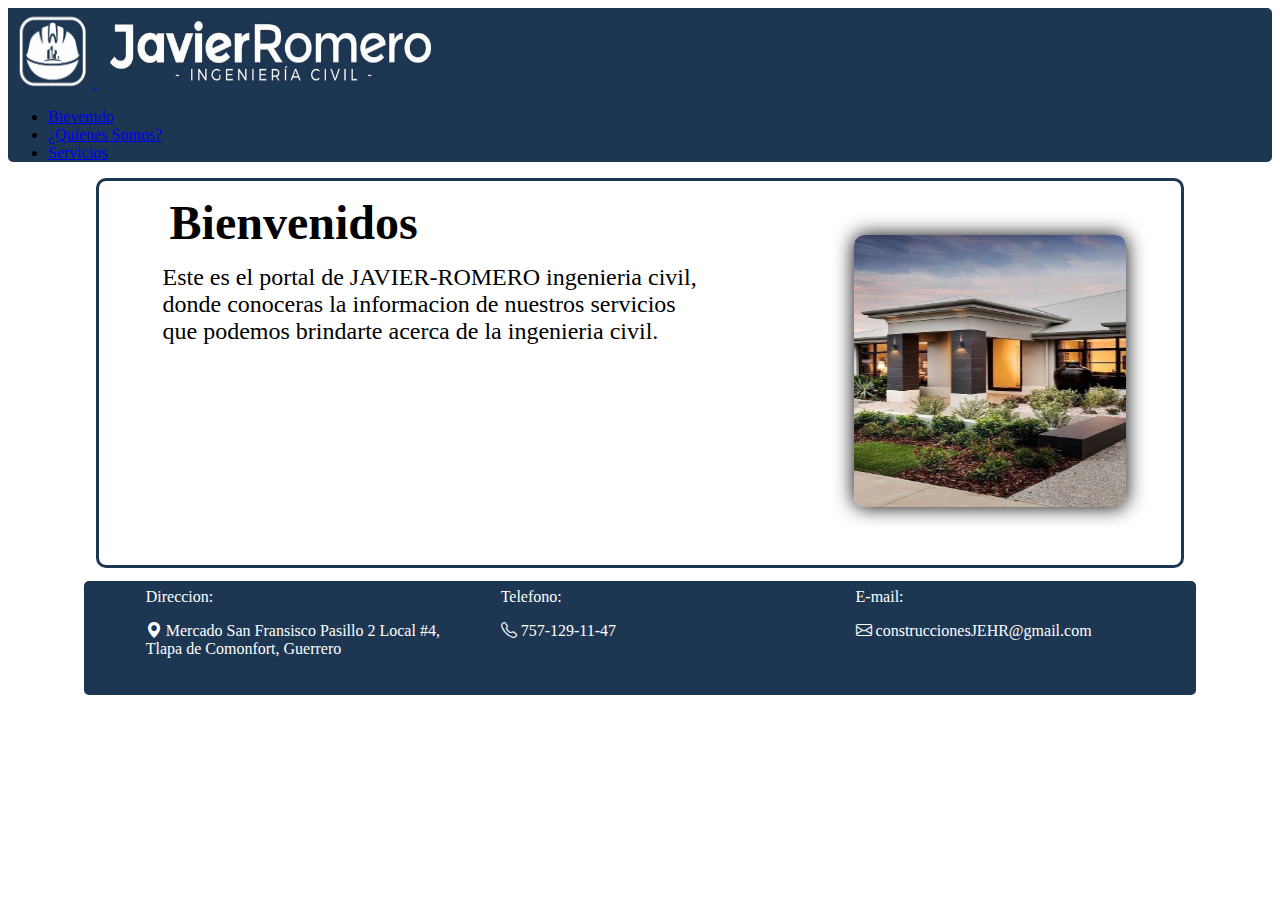
<file: index.html>
<!DOCTYPE html>
<html lang="en">
<head>
    <meta charset="UTF-8">
    <meta name="viewport" content="width=device-width, initial-scale=1.0">
    <link rel="stylesheet" href="estilos.css">
    <link href="https://cdn.jsdelivr.net/npm/bootstrap@5.3.2/dist/css/bootstrap.min.css" rel="stylesheet" integrity="sha384-T3c6CoIi6uLrA9TneNEoa7RxnatzjcDSCmG1MXxSR1GAsXEV/Dwwykc2MPK8M2HN" crossorigin="anonymous">
    <script src="https://cdn.jsdelivr.net/npm/bootstrap@5.3.2/dist/js/bootstrap.bundle.min.js" integrity="sha384-C6RzsynM9kWDrMNeT87bh95OGNyZPhcTNXj1NW7RuBCsyN/o0jlpcV8Qyq46cDfL" crossorigin="anonymous"></script>
    <link rel="stylesheet" href="https://cdn.jsdelivr.net/npm/bootstrap-icons@1.11.1/font/bootstrap-icons.css">
    <title>Javier Romero</title>
</head>
<body>
    <nav class="navbar bg-body-tertiary" >
        <div class="container" style="background-color:#1D3752; border-radius: 5px;">
          <a class="navbar-brand" href="home.html">
            <img src="casco.jpg" alt="Bootstrap" width="85px" height="80px">
            <img src="nombre.jpg" alt="Bootstrap" width="350px" height="70px">
          </a>
          <ul class="nav nav-tabs">
            <li class="nav-item">
              <a class="nav-link active" aria-current="page" href="index.html">Bievenido</a>
            </li>
            <li class="nav-item">
              <a class="nav-link link-light" href="quienesSomos.html">¿Quienes Somos?</a>
            </li>
            <li class="nav-item">
              <a class="nav-link link-light" href="servicios.html">Servicios</a>
            </li>
          </ul>
        </div>
        
      <div>
      </nav>
      <div class="contenido">
        <div class="sectex">
          <div class="titulocard">
            <div><b>Bienvenidos</b></div>
          </div>
          <div class="texto">
            
            <div>
              Este es el portal de JAVIER-ROMERO ingenieria civil,<br> 
              donde conoceras la informacion de nuestros servicios <br> 
              que podemos brindarte acerca de la ingenieria civil.

            </div>
          </div>
        </div>
        <div class="imagen">
          <img src="casa.jpg" alt="casco" >
        </div>
      </div>
</body>
<div class="pie">
  <div class="contacto">Direccion:
    <p> <i class="bi bi-geo-alt-fill"></i> Mercado San Fransisco Pasillo 2 Local #4, Tlapa de Comonfort, Guerrero</p>
  </div>
  <div class="contacto">Telefono:
    <p><i class="bi bi-telephone"></i> 757-129-11-47</p>
  </div>
  <div class="contacto">E-mail:
    <p><i class="bi bi-envelope"></i> construccionesJEHR@gmail.com</p>
  </div>
</div>
</html>
</file>
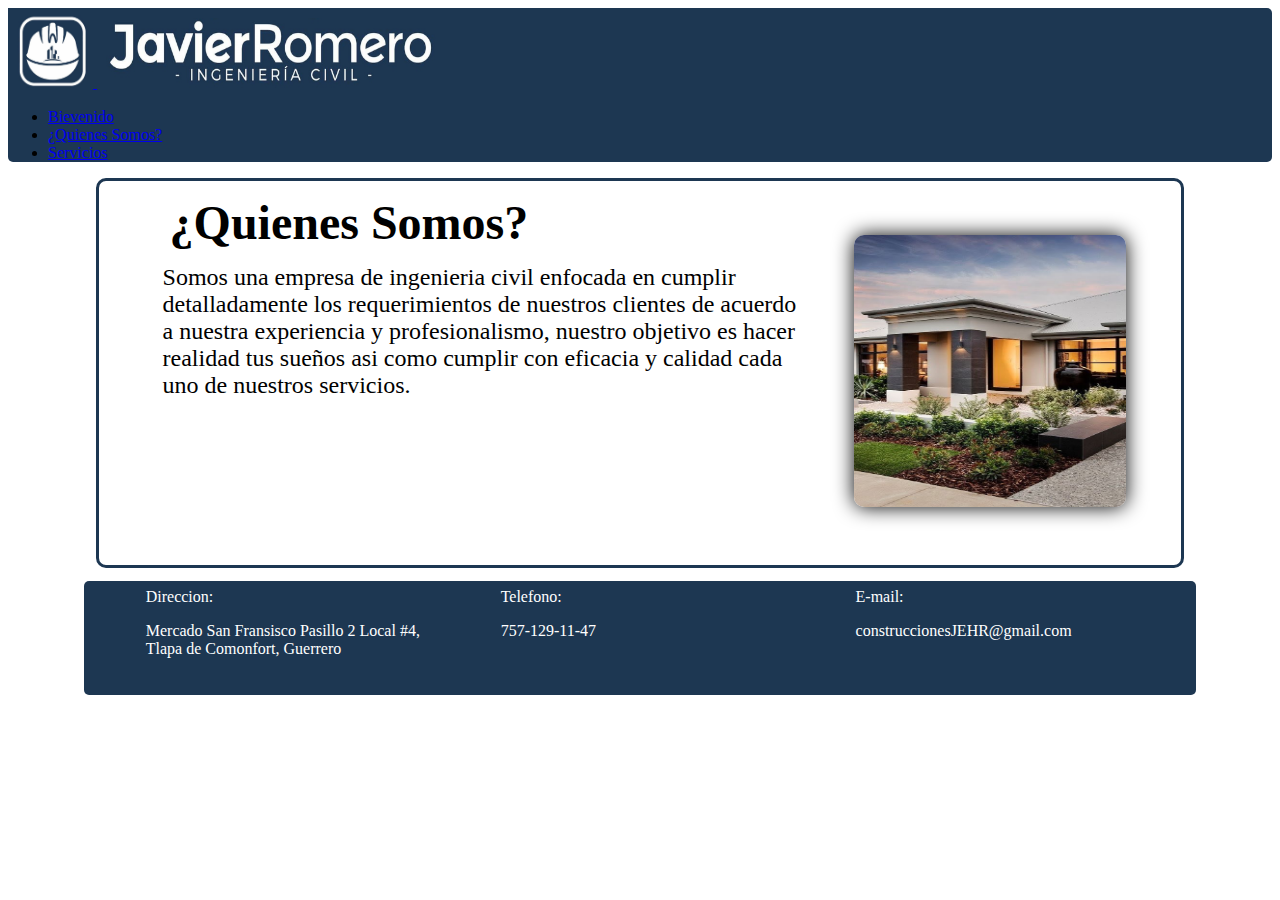
<file: quienesSomos.html>
<!DOCTYPE html>
<html lang="en">
<head>
    <meta charset="UTF-8">
    <meta name="viewport" content="width=device-width, initial-scale=1.0">
    <link rel="stylesheet" href="estilos.css">
    <link href="https://cdn.jsdelivr.net/npm/bootstrap@5.3.2/dist/css/bootstrap.min.css" rel="stylesheet" integrity="sha384-T3c6CoIi6uLrA9TneNEoa7RxnatzjcDSCmG1MXxSR1GAsXEV/Dwwykc2MPK8M2HN" crossorigin="anonymous">
    <script src="https://cdn.jsdelivr.net/npm/bootstrap@5.3.2/dist/js/bootstrap.bundle.min.js" integrity="sha384-C6RzsynM9kWDrMNeT87bh95OGNyZPhcTNXj1NW7RuBCsyN/o0jlpcV8Qyq46cDfL" crossorigin="anonymous"></script>
    <title>Javier Romero</title>
</head>
<body>
    <nav class="navbar bg-body-tertiary" >
        <div class="container" >
          <a class="navbar-brand" href="home.html">
            <img src="casco.jpg" alt="Bootstrap" width="85px" height="80px">
            <img src="nombre.jpg" alt="Bootstrap" width="350px" height="70px">
          </a>
          <ul class="nav nav-tabs">
            <li class="nav-item">
              <a class="nav-link link-light"  href="index.html">Bievenido</a>
            </li>
            <li class="nav-item">
              <a class="nav-link active" aria-current="page" href="quienesSomos.html">¿Quienes Somos?</a>
            </li>
            <li class="nav-item">
              <a class="nav-link link-light" href="servicios.html">Servicios</a>
            </li>
          </ul>
        </div>        
      <div>
      </nav>
      <div class="contenido">
        <div class="sectex">
          <div class="titulocard">
            <div><b>¿Quienes Somos?</b></div>
          </div>
          <div class="texto">
            <div>
                Somos una empresa de ingenieria civil enfocada en cumplir detalladamente los requerimientos de nuestros clientes 
                  de acuerdo a nuestra experiencia y profesionalismo, nuestro objetivo es hacer realidad tus sueños asi como cumplir
                  con eficacia y calidad cada uno de nuestros servicios.
              </div>
          </div>
        </div>
        <div class="imagen">
          <img src="casa.jpg" alt="casco" >
        </div>
      </div>
</body>
<div class="pie">
  <div class="contacto">Direccion:
    <p> <i class="bi bi-geo-alt-fill"></i> Mercado San Fransisco Pasillo 2 Local #4, Tlapa de Comonfort, Guerrero</p>
  </div>
  <div class="contacto">Telefono:
    <p><i class="bi bi-telephone"></i> 757-129-11-47</p>
  </div>
  <div class="contacto">E-mail:
    <p><i class="bi bi-envelope"></i> construccionesJEHR@gmail.com</p>
  </div>
</div>
</body>
</html>
</file>
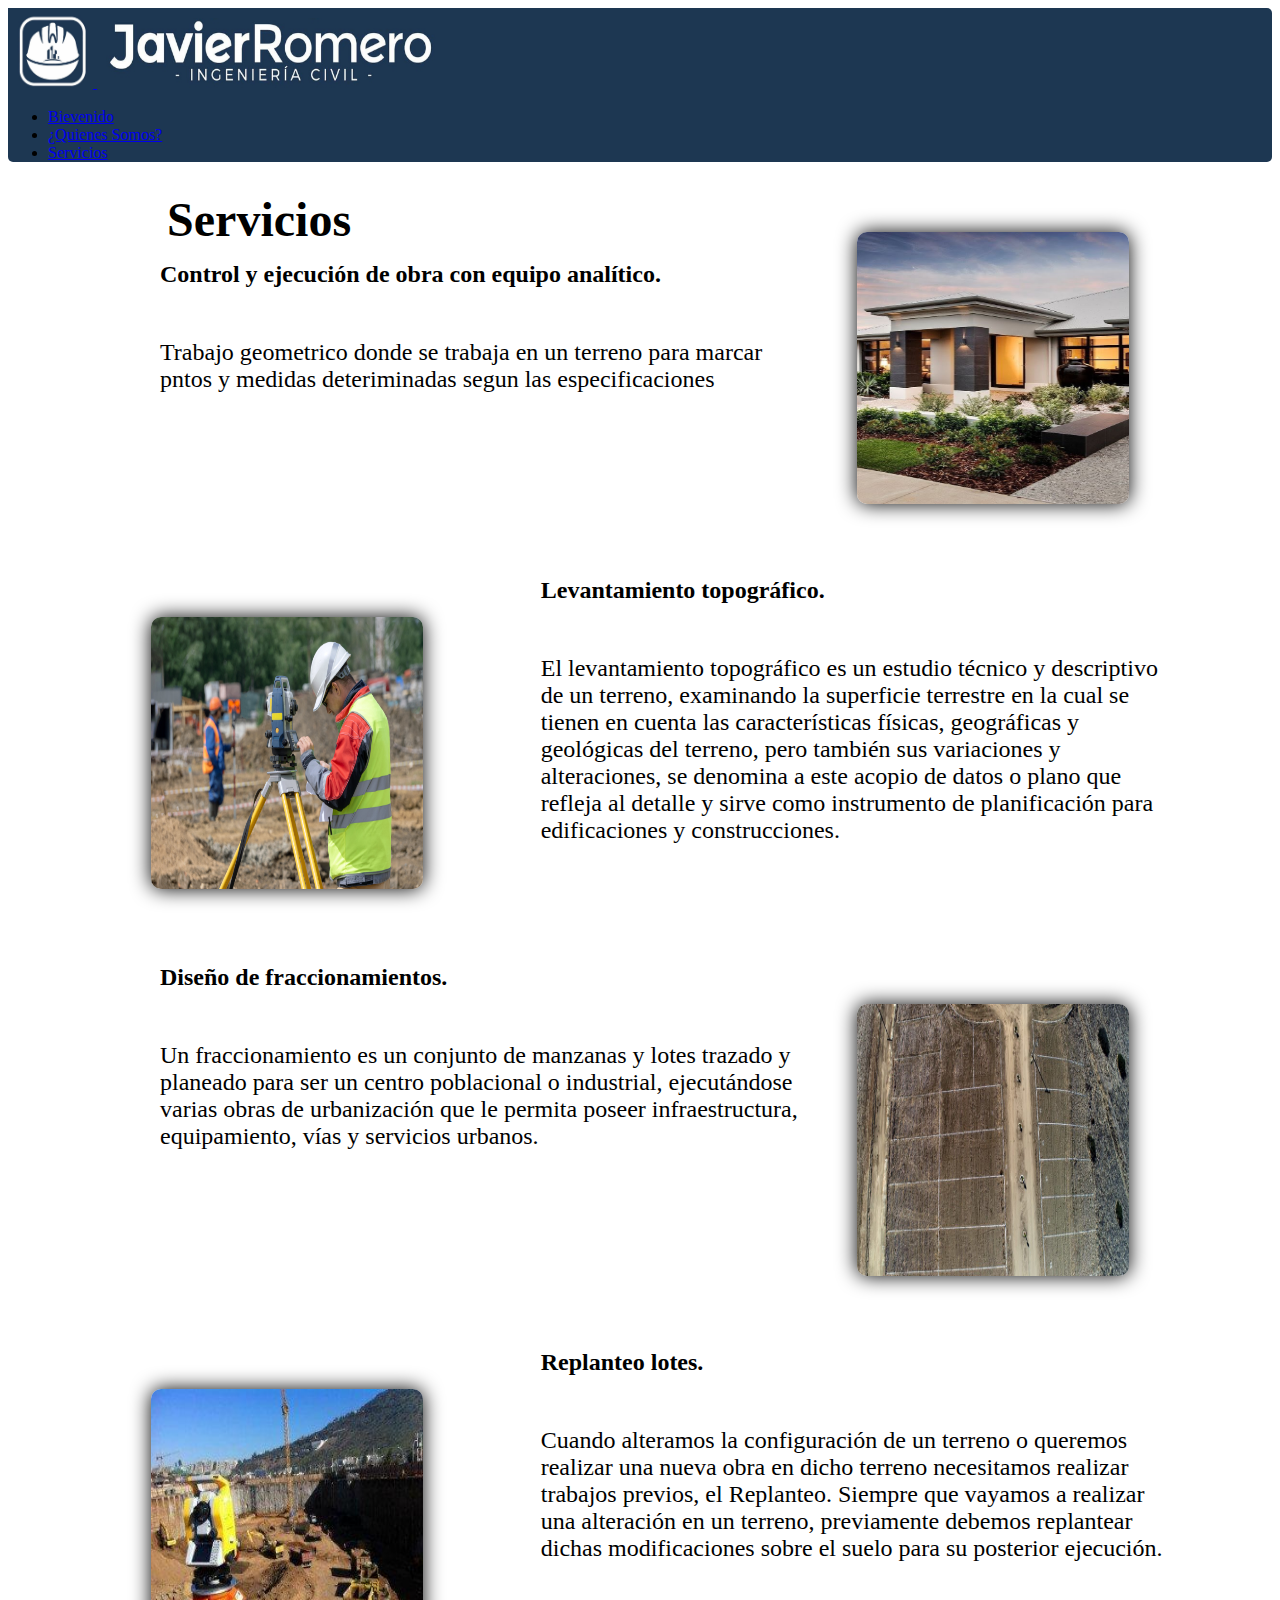
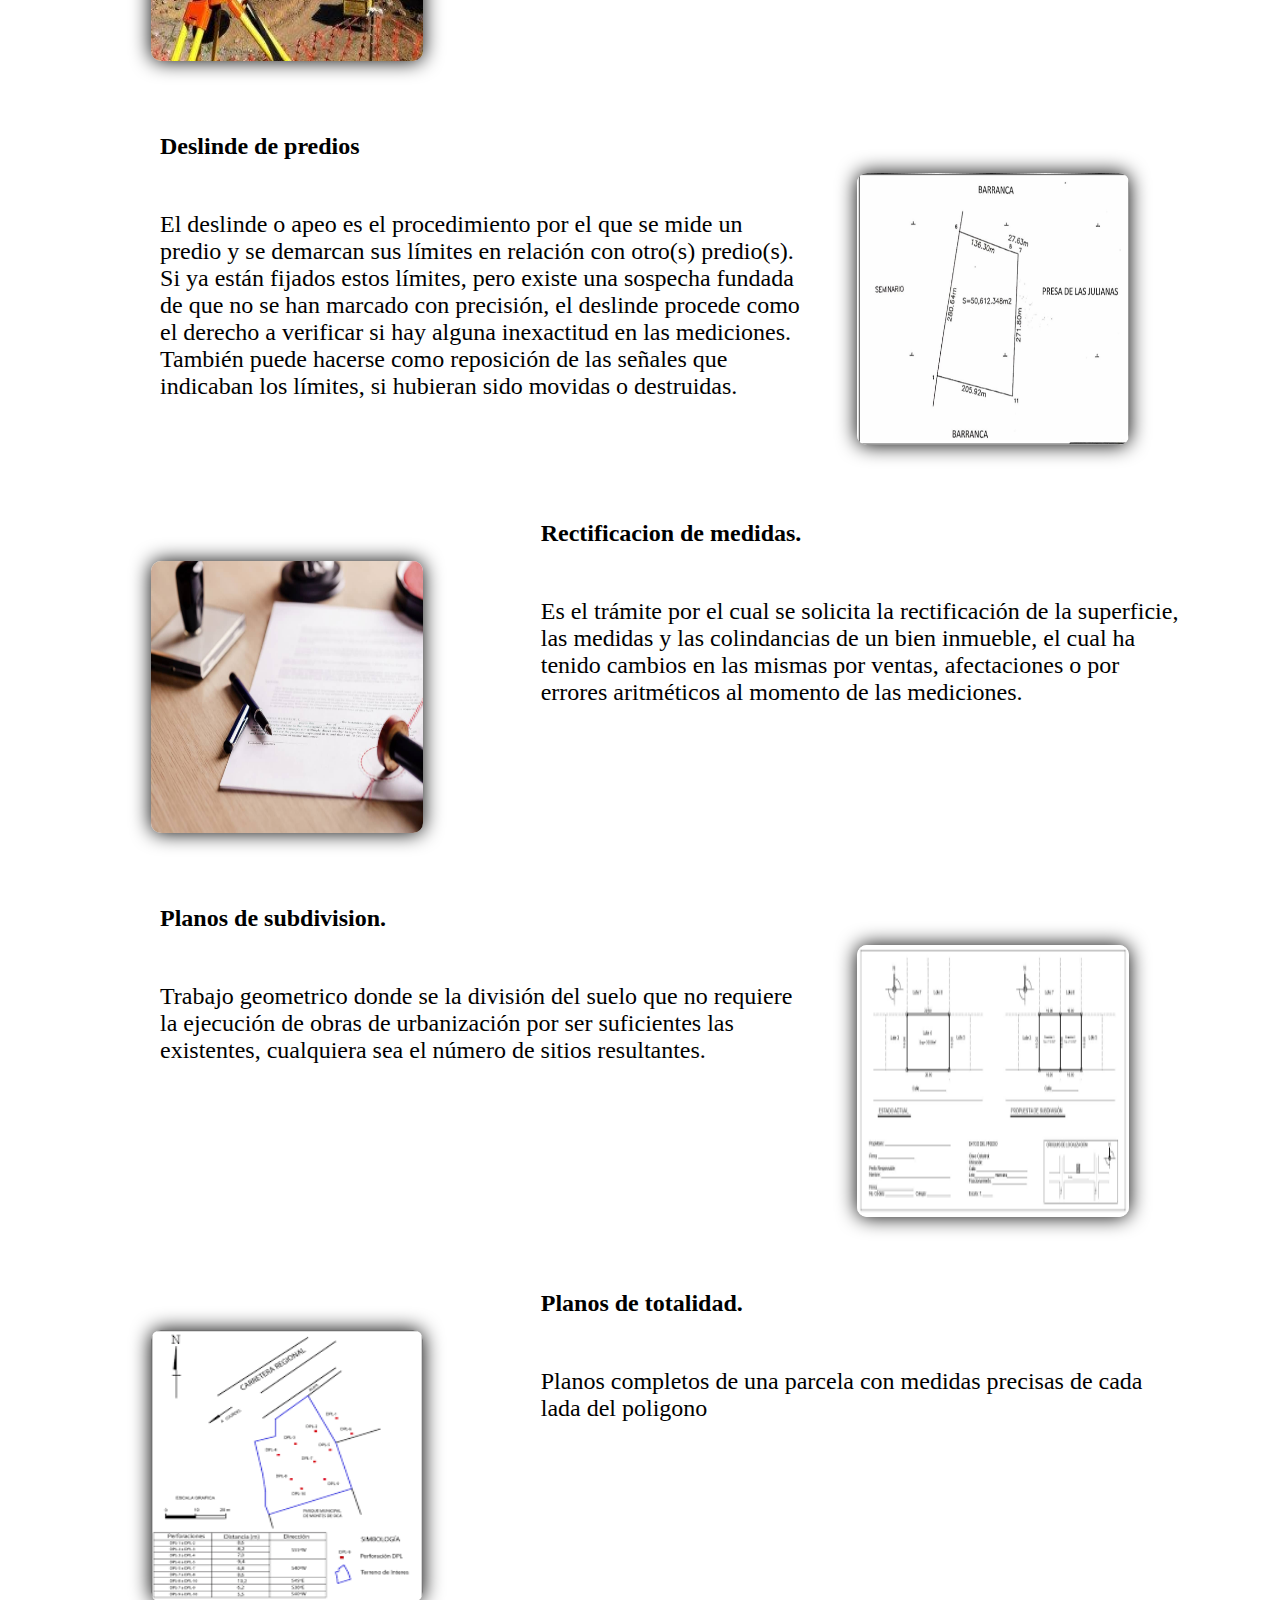
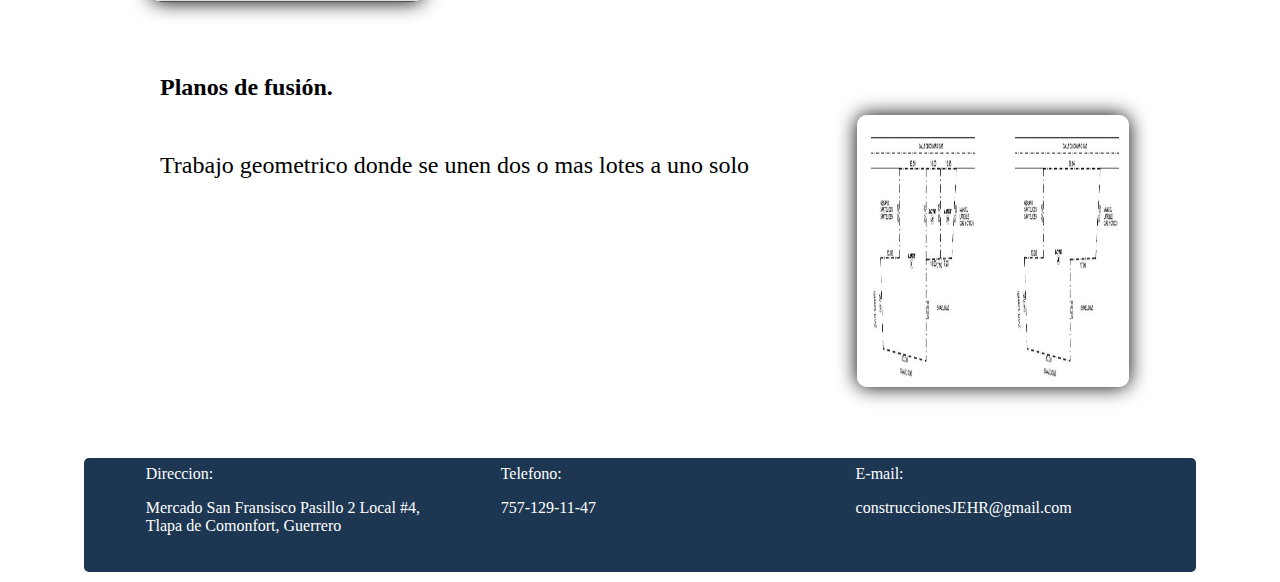
<file: servicios.html>
<!DOCTYPE html>
<html lang="en">
<head>
    <meta charset="UTF-8">
    <meta name="viewport" content="width=device-width, initial-scale=1.0">
    <link rel="stylesheet" href="estilos.css">
    <link href="https://cdn.jsdelivr.net/npm/bootstrap@5.3.2/dist/css/bootstrap.min.css" rel="stylesheet" integrity="sha384-T3c6CoIi6uLrA9TneNEoa7RxnatzjcDSCmG1MXxSR1GAsXEV/Dwwykc2MPK8M2HN" crossorigin="anonymous">
    <script src="https://cdn.jsdelivr.net/npm/bootstrap@5.3.2/dist/js/bootstrap.bundle.min.js" integrity="sha384-C6RzsynM9kWDrMNeT87bh95OGNyZPhcTNXj1NW7RuBCsyN/o0jlpcV8Qyq46cDfL" crossorigin="anonymous"></script>
    <title>Javier Romero</title>
</head>
<body>
    <nav class="navbar bg-body-tertiary" >
        <div class="container" >
          <a class="navbar-brand" href="home.html">
            <img src="casco.jpg" alt="Bootstrap" width="85px" height="80px">
            <img src="nombre.jpg" alt="Bootstrap" width="350px" height="70px">
          </a>
          <ul class="nav nav-tabs">
            <li class="nav-item">
              <a class="nav-link link-light" href="index.html">Bievenido</a>
            </li>
            <li class="nav-item">
              <a class="nav-link link-light" href="quienesSomos.html">¿Quienes Somos?</a>
            </li>
            <li class="nav-item">
              <a class="nav-link active" aria-current="page" href="servicios.html">Servicios</a>
            </li>
          </ul>
        </div>        
      <div>
      </nav>
      <div class="contenidos">
        <div class="sectex">
          <div class="titulocard">
            <div><b>Servicios</b></div>
          </div>
          <div class="texto">
            <div>
              <i class="bi bi-globe-central-south-asia"></i><b> Control y ejecución de obra con equipo analítico.</b> <br> <br>
              <p>Trabajo geometrico donde se trabaja en un terreno para marcar pntos y medidas deteriminadas segun las especificaciones </p>
            </div>
          </div>
        </div>
        <div class="imagen">
            <img src="casa.jpg" alt="">
        </div>
      </div>
      
      <div class="contenidos">
        <div class="imagen">
          <img src="levantamiento-topografico.jpg" alt="">
        </div>
        <div class="sectex">
          <div class="texto">
            <div>
              <i class="bi bi-globe-central-south-asia"></i> <b> Levantamiento topográfico. </b><br> <br>
              <p>El levantamiento topográfico es un estudio técnico y descriptivo de un terreno, examinando la superficie terrestre en la cual se tienen en cuenta las características físicas, geográficas y geológicas del terreno, pero también sus variaciones y alteraciones, se denomina a este acopio de datos o plano que refleja al detalle y sirve como instrumento de planificación para edificaciones y construcciones. </p>
            </div>
          </div>
        </div>
      </div>
      <div class="contenidos">
        <div class="sectex">
          <div class="texto">
            <div>
              <i class="bi bi-globe-central-south-asia"></i><b> Diseño de fraccionamientos. </b><br> <br>
              <p>Un fraccionamiento es un conjunto de manzanas y lotes trazado y planeado para ser un centro poblacional o industrial, ejecutándose varias obras de urbanización que le permita poseer infraestructura, equipamiento, vías y servicios urbanos.</p>
            </div>
          </div>
        </div>
        <div class="imagen">
          <img src="fraccionamiento.jpg" alt="">
        </div>
      </div>
      
      <div class="contenidos">
        <div class="imagen">
          <img src="replanteo.jpg" alt="">
        </div>
        <div class="sectex">
          <div class="texto">
            <div>
              <i class="bi bi-globe-central-south-asia"></i> <b> Replanteo lotes.</b> <br> <br>
              <p>Cuando alteramos la configuración de un terreno o queremos realizar una nueva obra en dicho terreno necesitamos realizar trabajos previos, el Replanteo.

                Siempre que vayamos a realizar una alteración en un terreno, previamente debemos replantear dichas modificaciones sobre el suelo para su posterior ejecución.</p>
            </div>
          </div>
        </div>
      </div>
      <div class="contenidos">
        
        <div class="sectex">
          <div class="texto">
            <div>
              <i class="bi bi-globe-central-south-asia"></i><b> Deslinde de predios</b><br> <br>
              <p>El deslinde o apeo es el procedimiento por el que se mide un predio y se demarcan sus límites en relación con otro(s) predio(s). Si ya están fijados estos límites, pero existe una sospecha fundada de que no se han marcado con precisión, el deslinde procede como el derecho a verificar si hay alguna inexactitud en las mediciones. También puede hacerse como reposición de las señales que indicaban los límites, si hubieran sido movidas o destruidas.</p>
            </div>
          </div> 
        </div>
        <div class="imagen">
          <img src="deslinde.png" alt="">
        </div>
      </div>
      <div class="contenidos">
        <div class="imagen">
          <img src="rectificacion.jpg" alt="">
        </div>
        <div class="sectex">
          <div class="texto">
            <div>
              <i class="bi bi-globe-central-south-asia"></i> <b> Rectificacion de medidas.</b><br> <br>
              <p>Es el trámite por el cual se solicita la rectificación de la superficie, las medidas y las colindancias de un bien inmueble, el cual ha tenido cambios en las mismas por ventas, afectaciones o por errores aritméticos al momento de las mediciones. </p>
            </div>
          </div>
        </div>
      </div>
      <div class="contenidos">
        
        <div class="sectex">
          <div class="texto">
            <div>
              <i class="bi bi-globe-central-south-asia"></i> <b> Planos de subdivision.</b><br> <br>
              <p>Trabajo geometrico donde se la división del suelo que no requiere la ejecución de obras de urbanización por ser suficientes las existentes, cualquiera sea el número de sitios resultantes. </p>
            </div>
          </div>
        </div>
        <div class="imagen">
          <img src="subdivision.png" alt="">
        </div>
      </div>
      <div class="contenidos">
        <div class="imagen">
          <img src="plano.png" alt="">
        </div>
        <div class="sectex">
          <div class="texto">
            <div>
              <i class="bi bi-globe-central-south-asia"></i><b> Planos de totalidad.</b><br> <br>
              <p>Planos completos de una parcela con medidas precisas de cada lada del poligono</p>
            </div>
          </div>
        </div>
      </div>
      <div class="contenidos">
        
        <div class="sectex">
          <div class="texto">
            <div>
              <i class="bi bi-globe-central-south-asia"></i><b> Planos de fusión.</b><br> <br>
              <p>Trabajo geometrico donde se unen dos o mas lotes a uno solo</p>
            </div>
          </div>
        </div>
        <div class="imagen">
          <img src="fusion.jpg" alt="">
        </div>
      </div>


</body>
<div class="pie">
  <div class="contacto">Direccion:
    <p> <i class="bi bi-geo-alt-fill"></i> Mercado San Fransisco Pasillo 2 Local #4, Tlapa de Comonfort, Guerrero</p>
  </div>
  <div class="contacto">Telefono:
    <p><i class="bi bi-telephone"></i> 757-129-11-47</p>
  </div>
  <div class="contacto">E-mail:
    <p><i class="bi bi-envelope"></i> construccionesJEHR@gmail.com</p>
  </div>
</div>
</body>
</html>
</file>
<file: estilos.css>
.container{
    background-color:#1D3752;
    border-radius: 5px;
}
.contenido{
     margin-left: 7%;
     margin-right: 7%;
     border: solid 3px #1D3752;
     border-radius: 10px;
     display:flex;
     /*box-shadow: 3px 3px 15px gray;*/
}
.contenidos{
    margin-left: 7%;
    margin-right: 7%;
    
    border-radius: 10px;
    display:flex;
    /*box-shadow: 3px 3px 15px gray;*/
}
.titulocard{ 
    
    font-size:xxx-large;
    margin-top: 2%;
    margin-left: 10%;

}
.texto{
    margin-top: 2%;
    margin-left: 9%;
    font-size: x-large;
    margin-bottom: 15%;
}
.imagen{
    padding: 5%;
    
}
.imagen img{
    width: 17rem;
    height: 17rem;
    border-radius: 10px;
    box-shadow: 0px 0px 20px black;
}
.sectex{
    width: 70%;
}
.pie{    
    background-color:#1D3752;
    height: 100px;
    color: white;
    display:flex;
    margin-top: 1%;
    margin-left: 6%;
    margin-right: 6%;
    border-radius: 5px;
    margin-bottom: 10px;
    padding: 7px;
    
}
.contacto{
   width: 300px;
    background-color:#1D3752;
    margin-left: 5%;
 
    
}
</file>
